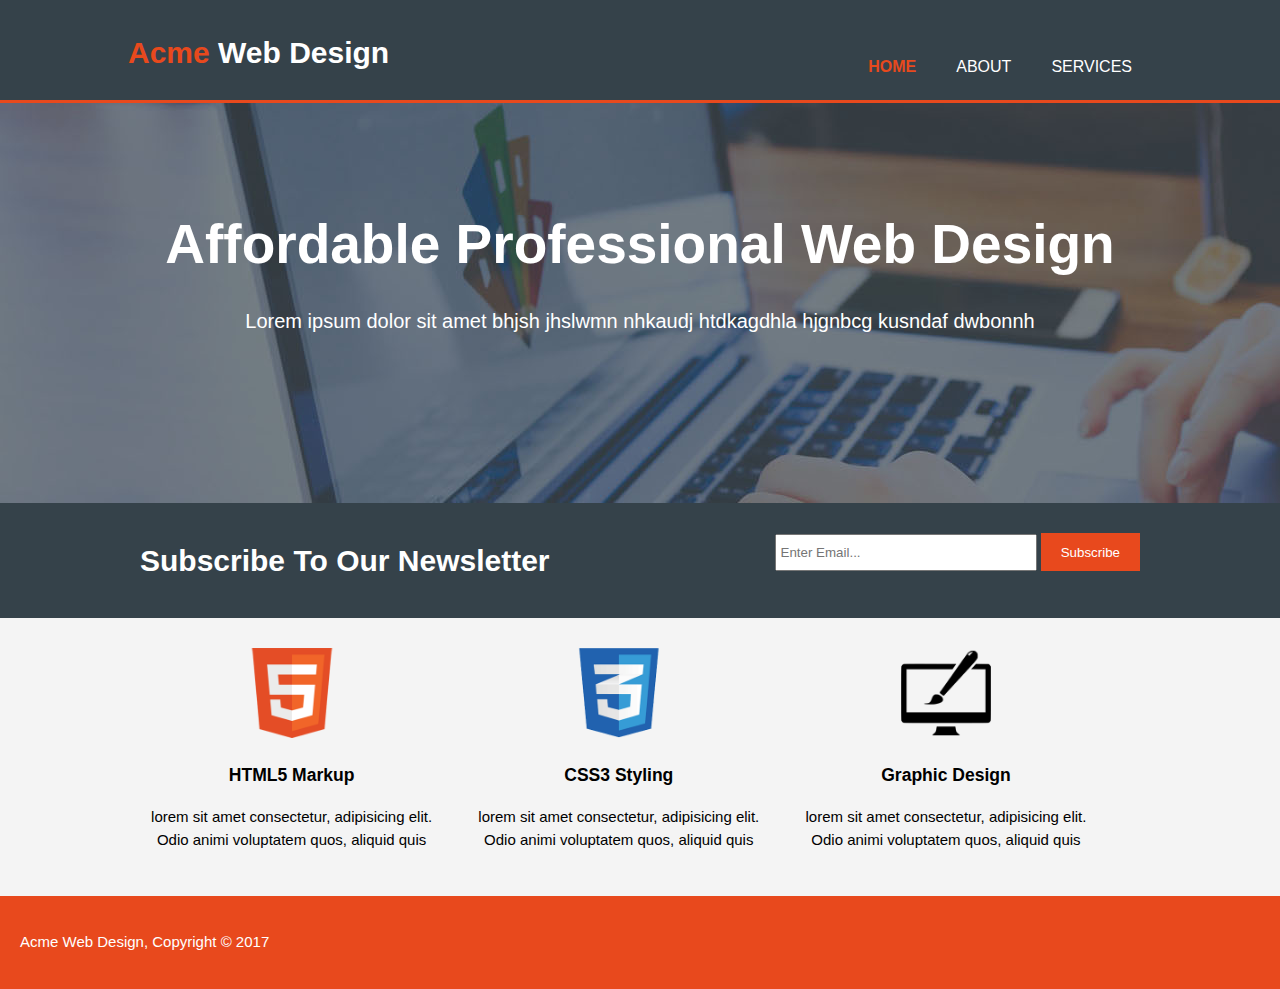
<file: index.html>
<!DOCTYPE html>
<html>
    <head>
        <meta charset="utf-8">
        <meta name="viewpoint" content="width=device-width">
        <meta name="description" content="affordable and professional web design">
        <meta name="keywords" content="web design, affordable web design, professional web design">
        <meta name="authur" content="Abdulrehman Butt">
        <title>Acms Web Design  / Welcome</title>
        <link rel="stylesheet" href="./css/style.css">
    </head>
    <body>
      <header>
        <div class="container">
        <div class="branding">
            <h1><span class="highlight">Acme</span> Web Design</h1>
        </div>
        <nav>
            <ul>
                <li class="current"><a href="index.html">Home</a></li>
                <li><a href="about.html">About</a></li>
                <li><a href="services.html">Services</a></li>
            </ul>
        </nav> 
        </div>
      </header>
      <section class="showcase">
          <div class="container">
              <h1>Affordable Professional Web Design</h1>
              <p>Lorem ipsum dolor sit amet bhjsh jhslwmn nhkaudj htdkagdhla hjgnbcg kusndaf dwbonnh</p>
          </div>
      </section>
      <section class="newsletter">
          <div class="container">
              <h1>Subscribe To Our Newsletter</h1>
              <form action="process.php">
                  <input type="email" placeholder="Enter Email...">
                  <button type="submit" class="button-1">Subscribe</button>
              </form>
          </div>
      </section>

      <section class="boxes">
          <div class="container">
              <div class="box">
                  <img src="./images/logo_html.png">
                  <h3>HTML5 Markup</h3>
                  <p>lorem sit amet consectetur, adipisicing elit. Odio animi voluptatem quos, aliquid quis</p>
              </div>
              <div class="box">
                  <img src="./images/logo_css.png">
                <h3>CSS3 Styling</h3>
                <p>lorem sit amet consectetur, adipisicing elit. Odio animi voluptatem quos, aliquid quis</p>
            </div>
            <div class="box">
                <img src="./images/logo_brush.png">
                <h3>Graphic Design</h3>
                <p>lorem sit amet consectetur, adipisicing elit. Odio animi voluptatem quos, aliquid quis</p>
            </div>
          </div>
      </section>

      <footer>
          <p>Acme Web Design, Copyright &copy; 2017</p>
      </footer>
    </body>
</html>
</file>
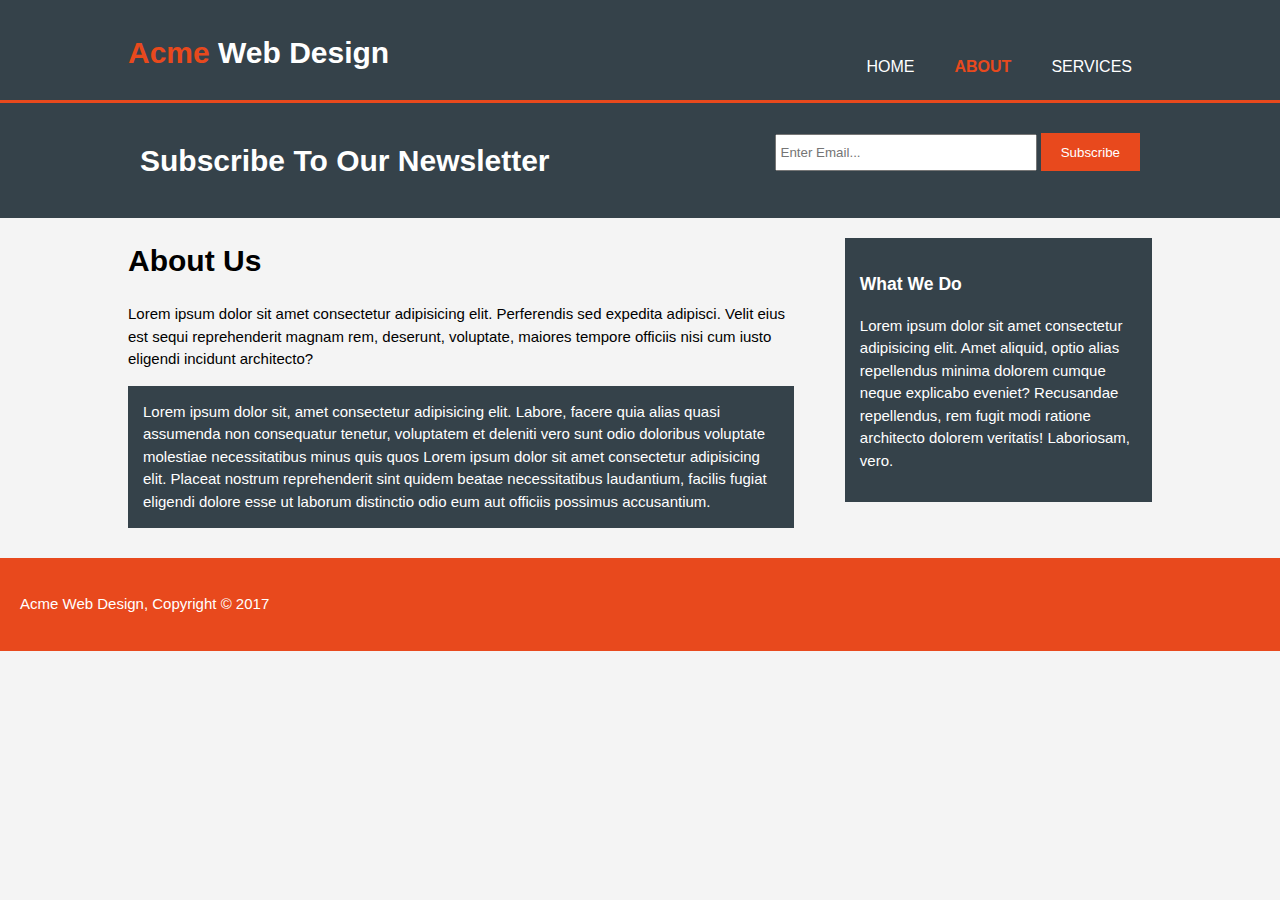
<file: about.html>
<!DOCTYPE html>
<html>
    <head>
        <meta charset="utf-8">
        <meta name="viewpoint" content="width=device-width">
        <meta name="description" content="affordable and professional web design">
        <meta name="keywords" content="web design, affordable web design, professional web design">
        <meta name="authur" content="Abdulrehman Butt">
        <title>Acms Web Design  / About</title>
        <link rel="stylesheet" href="./css/style.css">
    </head>
    <body>
      <header>
        <div class="container">
        <div class="branding">
            <h1><span class="highlight">Acme</span> Web Design</h1>
        </div>
        <nav>
            <ul>
                <li><a href="index.html">Home</a></li>
                <li class="current"><a href="about.html">About</a></li>
                <li><a href="services.html">Services</a></li>
            </ul>
        </nav> 
        </div>
      </header>
      <section class="newsletter">
          <div class="container">
              <h1>Subscribe To Our Newsletter</h1>
              <form action="process.php">
                  <input type="email" placeholder="Enter Email...">
                  <button type="submit" class="button-1">Subscribe</button>
              </form>
          </div>
      </section>

      <section class="main">
          <div class="container">
              <article class="main-col">
                  <h1 class="page-title">About Us</h1>
                  <p>Lorem ipsum dolor sit amet consectetur adipisicing elit. Perferendis sed expedita adipisci. Velit eius est sequi reprehenderit magnam rem, deserunt, voluptate, maiores tempore officiis nisi cum iusto eligendi incidunt architecto?
                  </p>
                  <p class="dark">Lorem ipsum dolor sit, amet consectetur adipisicing elit. Labore, facere quia alias quasi assumenda non consequatur tenetur, voluptatem et deleniti vero sunt odio doloribus voluptate molestiae necessitatibus minus quis quos Lorem ipsum dolor sit amet consectetur adipisicing elit. Placeat nostrum reprehenderit sint quidem beatae necessitatibus laudantium, facilis fugiat eligendi dolore esse ut laborum distinctio odio eum aut officiis possimus accusantium.
                  </p>
              </article>

              <aside class="sidebar">
                  <div class="dark">
                  <h3>What We Do</h3>
                  <p>Lorem ipsum dolor sit amet consectetur adipisicing elit. Amet aliquid, optio alias repellendus minima dolorem cumque neque explicabo eveniet? Recusandae repellendus, rem fugit modi ratione architecto dolorem veritatis! Laboriosam, vero.
                  </p>
                </div>
              </aside>
          </div>
      </section>

      <footer>
          <p>Acme Web Design, Copyright &copy; 2017</p>
      </footer>
    </body>
</html>
</file>
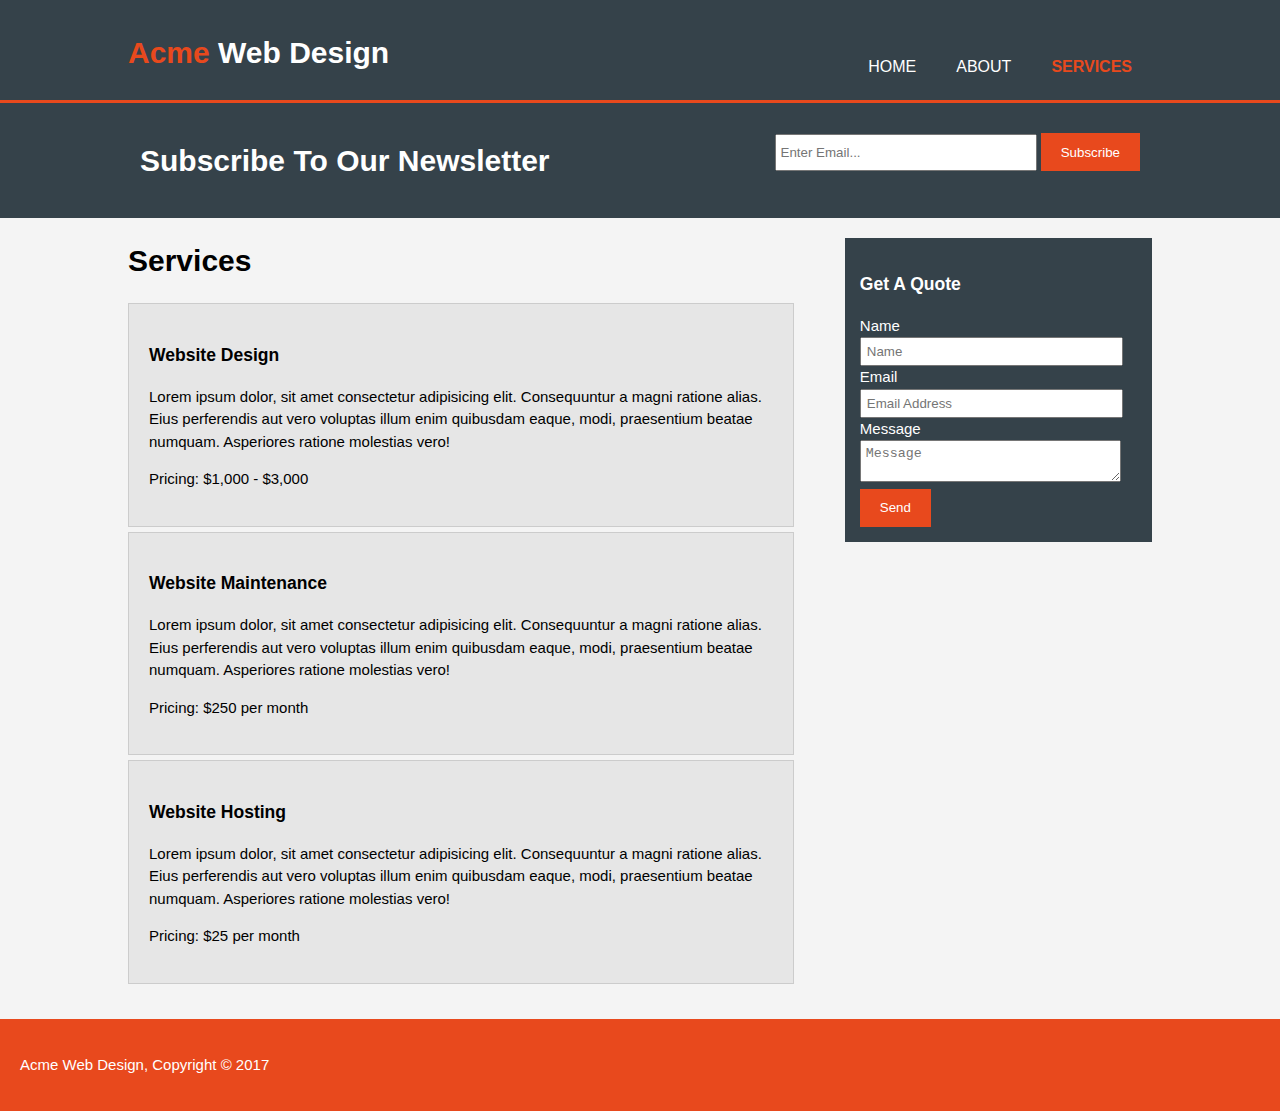
<file: services.html>
<!DOCTYPE html>
<html>
    <head>
        <meta charset="utf-8">
        <meta name="viewpoint" content="width=device-width">
        <meta name="description" content="affordable and professional web design">
        <meta name="keywords" content="web design, affordable web design, professional web design">
        <meta name="authur" content="Abdulrehman Butt">
        <title>Acms Web Design  / Services</title>
        <link rel="stylesheet" href="./css/style.css">
    </head>
    <body>
      <header>
        <div class="container">
        <div class="branding">
            <h1><span class="highlight">Acme</span> Web Design</h1>
        </div>
        <nav>
            <ul>
                <li><a href="index.html">Home</a></li>
                <li><a href="about.html">About</a></li>
                <li class="current"><a href="services.html">Services</a></li>
            </ul>
        </nav> 
        </div>
      </header>
      <section class="newsletter">
          <div class="container">
              <h1>Subscribe To Our Newsletter</h1>
              <form action="process.php">
                  <input type="email" placeholder="Enter Email...">
                  <button type="submit" class="button-1">Subscribe</button>
              </form>
          </div>
      </section>

      <section class="main">
          <div class="container">
              <article class="main-col">
                  <h1 class="page-title">Services</h1>
                <ul class="services">
                  <li>
                      <h3>Website Design</h3>
                      <p>Lorem ipsum dolor, sit amet consectetur adipisicing elit. Consequuntur a magni ratione alias. Eius perferendis aut vero voluptas illum enim quibusdam eaque, modi, praesentium beatae numquam. Asperiores ratione molestias vero!
                      </p>
                      <p>Pricing: $1,000 - $3,000</p>
                  </li>
                  <li>
                    <h3>Website Maintenance</h3>
                    <p>Lorem ipsum dolor, sit amet consectetur adipisicing elit. Consequuntur a magni ratione alias. Eius perferendis aut vero voluptas illum enim quibusdam eaque, modi, praesentium beatae numquam. Asperiores ratione molestias vero!
                    </p>
                    <p>Pricing: $250 per month</p>
                </li>
                <li>
                    <h3>Website Hosting</h3>
                    <p>Lorem ipsum dolor, sit amet consectetur adipisicing elit. Consequuntur a magni ratione alias. Eius perferendis aut vero voluptas illum enim quibusdam eaque, modi, praesentium beatae numquam. Asperiores ratione molestias vero!
                    </p>
                    <p>Pricing: $25 per month</p>
                </li>
                </ul>
              </article>

              <aside class="sidebar">
                  <div class="dark">
                  <h3>Get A Quote</h3>
                  <form class="quote">
                      <div>
                         <label>Name</label><br>
                         <input type="text" placeholder="Name">
                      </div>
                      <div>
                         <label>Email</label><br>
                         <input type="text" placeholder="Email Address">
                      </div>
                      <div>
                         <label>Message</label><br>
                         <textarea placeholder="Message"></textarea>
                      </div>
                      <button class="button-1" type="submit">Send</button>
                  </form>
                </div>
              </aside>
          </div>
      </section>

      <footer>
          <p>Acme Web Design, Copyright &copy; 2017</p>
      </footer>
    </body>
</html>
</file>
<file: css/style.css>
body{
    font-family: Arial, Helvetica, sans-serif;
    font-size: 15px;
    line-height: 1.5;
    margin: 0;
    padding: 0;
    background-color: #f4f4f4;
}
.container{
    width: 80%;
    margin: auto;
    overflow: hidden;
}
header{
    background: #35424a;
    color: #ffffff;
    padding-top: 30px;
    min-height: 70px;
    border-bottom: #e8491d 3px solid;
}
header a{
    color: #ffffff;
    text-decoration: none;
    text-transform: uppercase;
    font-size: 16px;
}
ul{
    padding: 0;
    margin: o;
}
header li{
    float:left;
    display: inline;
    padding: 0 20px 0 20px;
}
header .branding{
    float: left;
}
header .branding h1{
    margin: 0;
}
header nav{
    float: right;
    margin-top: 10px;
}
header .highlight, header .current a{
    color: #e8491d;
    font-weight: bold;
}
header a:hover{
    color: #cccccc;
    font-weight: bold;
}
.showcase{
    min-height: 400px;
    background:url('../images/showcase.jpg') no-repeat 0 -400px;
    text-align: center;
    color: #ffffff;
}
.showcase h1{
    margin-top: 100px;
    font-size: 55px;
    margin-bottom: 10px;
}
.showcase p{
    font-size: 20px;
}
.newsletter{
    padding: 15px;
    color: #ffffff;
    background: #35424a;
}
.newsletter h1{
    float: left;
}
.newsletter form{
    float: right;
    margin-top: 15px;
}
.newsletter input[type='email']{
    padding: 4px;
    height: 25px;
    width: 250px;
}
.button-1{
    height: 38px;
    background: #e8491d;
    border: none;
    padding-left: 20px;
    padding-right: 20px;
    color: #ffffff;
}
.boxes{
    margin-top: 20px;
} 
.box{
    float: left;
    text-align: center;
    width: 30%;
    padding: 10px;
}
.box img{
    width: 90px;
}
.sidebar{
    float: right;
    width: 30%;
    margin-top: 10px;
}
.main-col{
    float: left;
    width: 65%;
}
.dark{
    padding: 15px;
    background: #35424a;
    color: #ffffff;
    margin-top: 10px;
    margin-bottom: 10px;
}
ul.services li{
    list-style: none;
    padding: 20px;
    border: #cccccc solid 1px;
    margin-bottom: 5px;
    background: #e6e6e6;
}
aside.sidebar .quote input, aside.sidebar .quote textarea{
    width: 90%;
    padding: 5px;
}
footer{
    padding: 20px;
    margin-top: 20px;
    color: #ffffff;
    background-color: #e8491d;
}

@media(max-width: 768px){
    header .branding,
    header nav,
    header nav li,
    .newsletter h1,
    .newsletter form,
    .boxes .box,
    article.main-col,
    aside.sidebar{
        float: none;
        text-align: center;
        width: 100%;
    }
    header{
        padding-bottom: 20px;
    }
    .showcase h1{
        margin-top: 40px;
    }

    .newsletter button{
        display: block;
        width: 100%;
    }
    .newsletter form input[type='email']{
        width: 100%;
        margin-bottom: 5px;
    }
}
</file>
